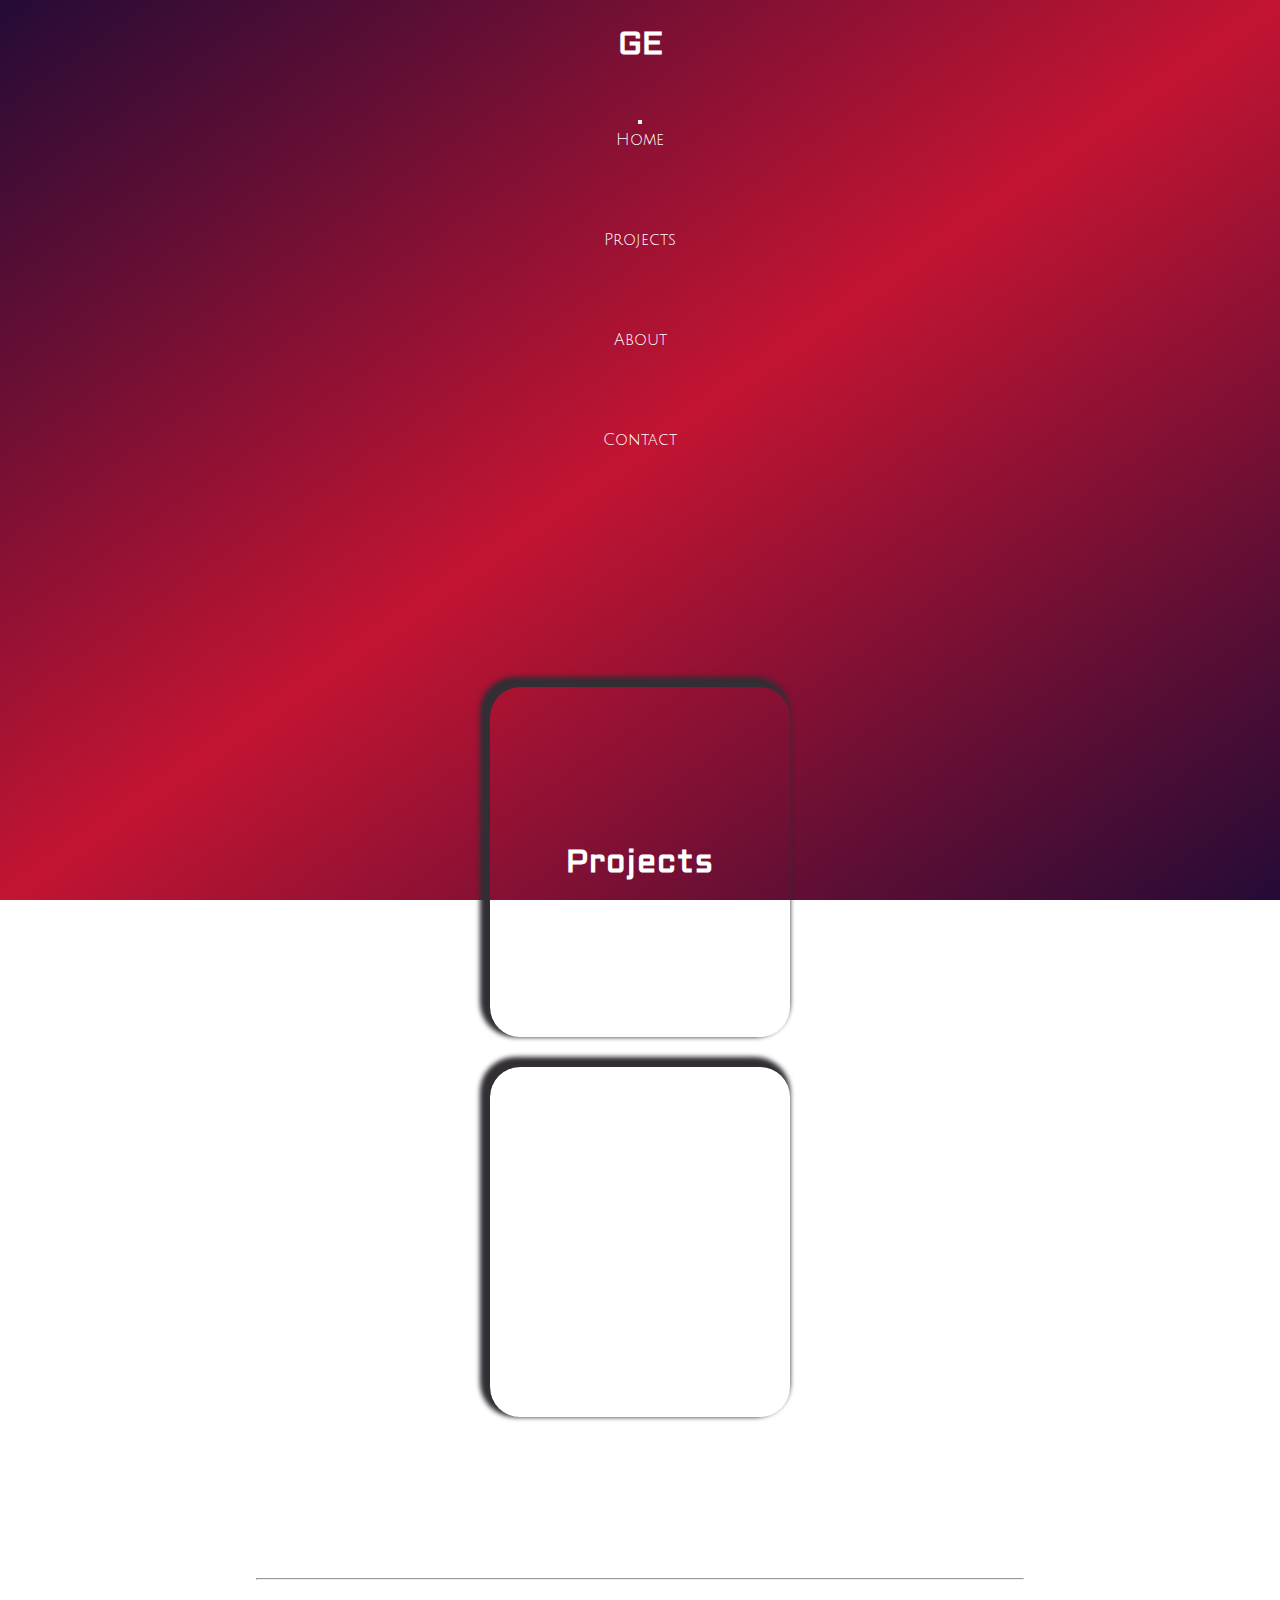
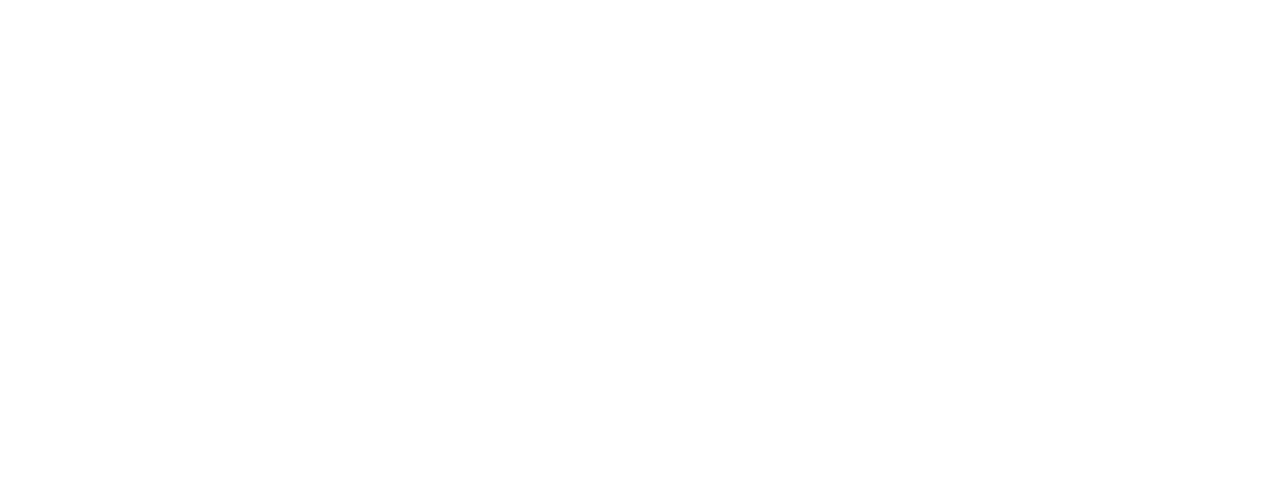
<file: index.html>
<!DOCTYPE html>
<html lang="en">
<head>
    <meta charset="UTF-8">
    <meta http-equiv="X-UA-Compatible" content="IE=edge">
    <meta name="viewport" content="width={device-width}, initial-scale=1.0">
    <link href="https://cdn.jsdelivr.net/npm/bootstrap@5.1.3/dist/css/bootstrap.min.css" rel="stylesheet" integrity="sha384-1BmE4kWBq78iYhFldvKuhfTAU6auU8tT94WrHftjDbrCEXSU1oBoqyl2QvZ6jIW3" crossorigin="anonymous">
    <link rel="stylesheet" href="https://cdn.jsdelivr.net/npm/bootstrap-icons@1.8.1/font/bootstrap-icons.css">
    <link rel="stylesheet" href="./estilos/estilo.css">
    <link rel="preconnect" href="https://fonts.googleapis.com">
    <link rel="preconnect" href="https://fonts.gstatic.com" crossorigin>
    <link href="https://fonts.googleapis.com/css2?family=Julius+Sans+One&display=swap" rel="stylesheet">
    <link rel="preconnect" href="https://fonts.googleapis.com">
    <link rel="preconnect" href="https://fonts.gstatic.com" crossorigin>
    <link href="https://fonts.googleapis.com/css2?family=Aldrich&family=Julius+Sans+One&display=swap" rel="stylesheet">
    <link rel="stylesheet" href="https://cdnjs.cloudflare.com/ajax/libs/animate.css/4.1.1/animate.min.css"/>
    <title>Home</title>
</head>
<body>
    <header class="inicial">
        <div class="ge"><h1 class="animacion"><a class="text-light text-decoration-none" href="index.html">GE</a></h1></div>
    <div class="d-flex justify-content-center">
        <nav class="menu navbar navbar-expand-lg navbar-dark">
        <div class="container-fluid">
            <button class="navbar-toggler" type="button" data-bs-toggle="collapse" data-bs-target="#navbarSupportedContent" aria-controls="navbarSupportedContent" aria-expanded="false" aria-label="Toggle navigation">
              <span class="navbar-toggler-icon"></span>
            </button>
            <div class="collapse navbar-collapse" id="navbarSupportedContent">
              <ul class="navbar-nav me-auto mb-2 mb-lg-0">
                <li class="nav-item">
                  <a class="nav-link active" aria-current="page" href="./index.html">Home</a>
                </li>
                <li class="nav-item">
                  <a class="nav-link" href="./paginas/projects.html">Projects</a>
                </li>
                <li class="nav-item">
                  <a class="nav-link" href="./paginas/about.html">About</a>
                </li>
                <li class="nav-item">
                    <a class="nav-link" href="./paginas/contact.html">Contact</a>
                  </li>
            </div>
          </div>
        </nav>
    </div>
    </header>     <!-- // termina el header // -->
    <main class="main-cuadrados">
            <div class="main-cuadrados1"><a class="text-light text-decoration-none" href="./paginas/projects.html"><h3>Projects</a></h3></div>
            <div class="main-cuadrados2"><h3><a class="text-light text-decoration-none" href="./paginas/about.html">Background</a></h3></div>
    </main>
   <!-- //footer// -->
    <section class="sec-footer"><hr>
        <footer><br>
            <h3>Social Media</h3><br><br><br>
            <ul>
                <li><a href="https://www.linkedin.com" 
                    target="_blank">Linkedin</a></li>
                <li><a href="https://www.instagram.com" 
                    target="_blank">Instagram</a></li>
       </ul>
        </footer>
    </section>
    <script src="https://cdn.jsdelivr.net/npm/bootstrap@5.1.3/dist/js/bootstrap.bundle.min.js" integrity="sha384-ka7Sk0Gln4gmtz2MlQnikT1wXgYsOg+OMhuP+IlRH9sENBO0LRn5q+8nbTov4+1p" crossorigin="anonymous"></script>      
</body>
</html>





 <!--  <section>           // para importar tuits <"insertar tuit> //

            <img src="./welcome.jpg" alt="bienvenida" width="500px">
        </section> -->
       <!-- <section>            
           <div class="mapa">
            <iframe src="https://www.google.com/maps/embed?pb=!1m14!1m12!1m3!1d13135.454002386676!2d-58.4515826!3d-34.607613!2m3!1f0!2f0!3f0!3m2!1i1024!2i768!4f13.1!5e0!3m2!1ses-419!2sar!4v1647560557598!5m2!1ses-419!2sar" width="600" height="450" style="border:0;" allowfullscreen="" loading="lazy"></iframe>
            </div> 
        </section>  -->
</file>
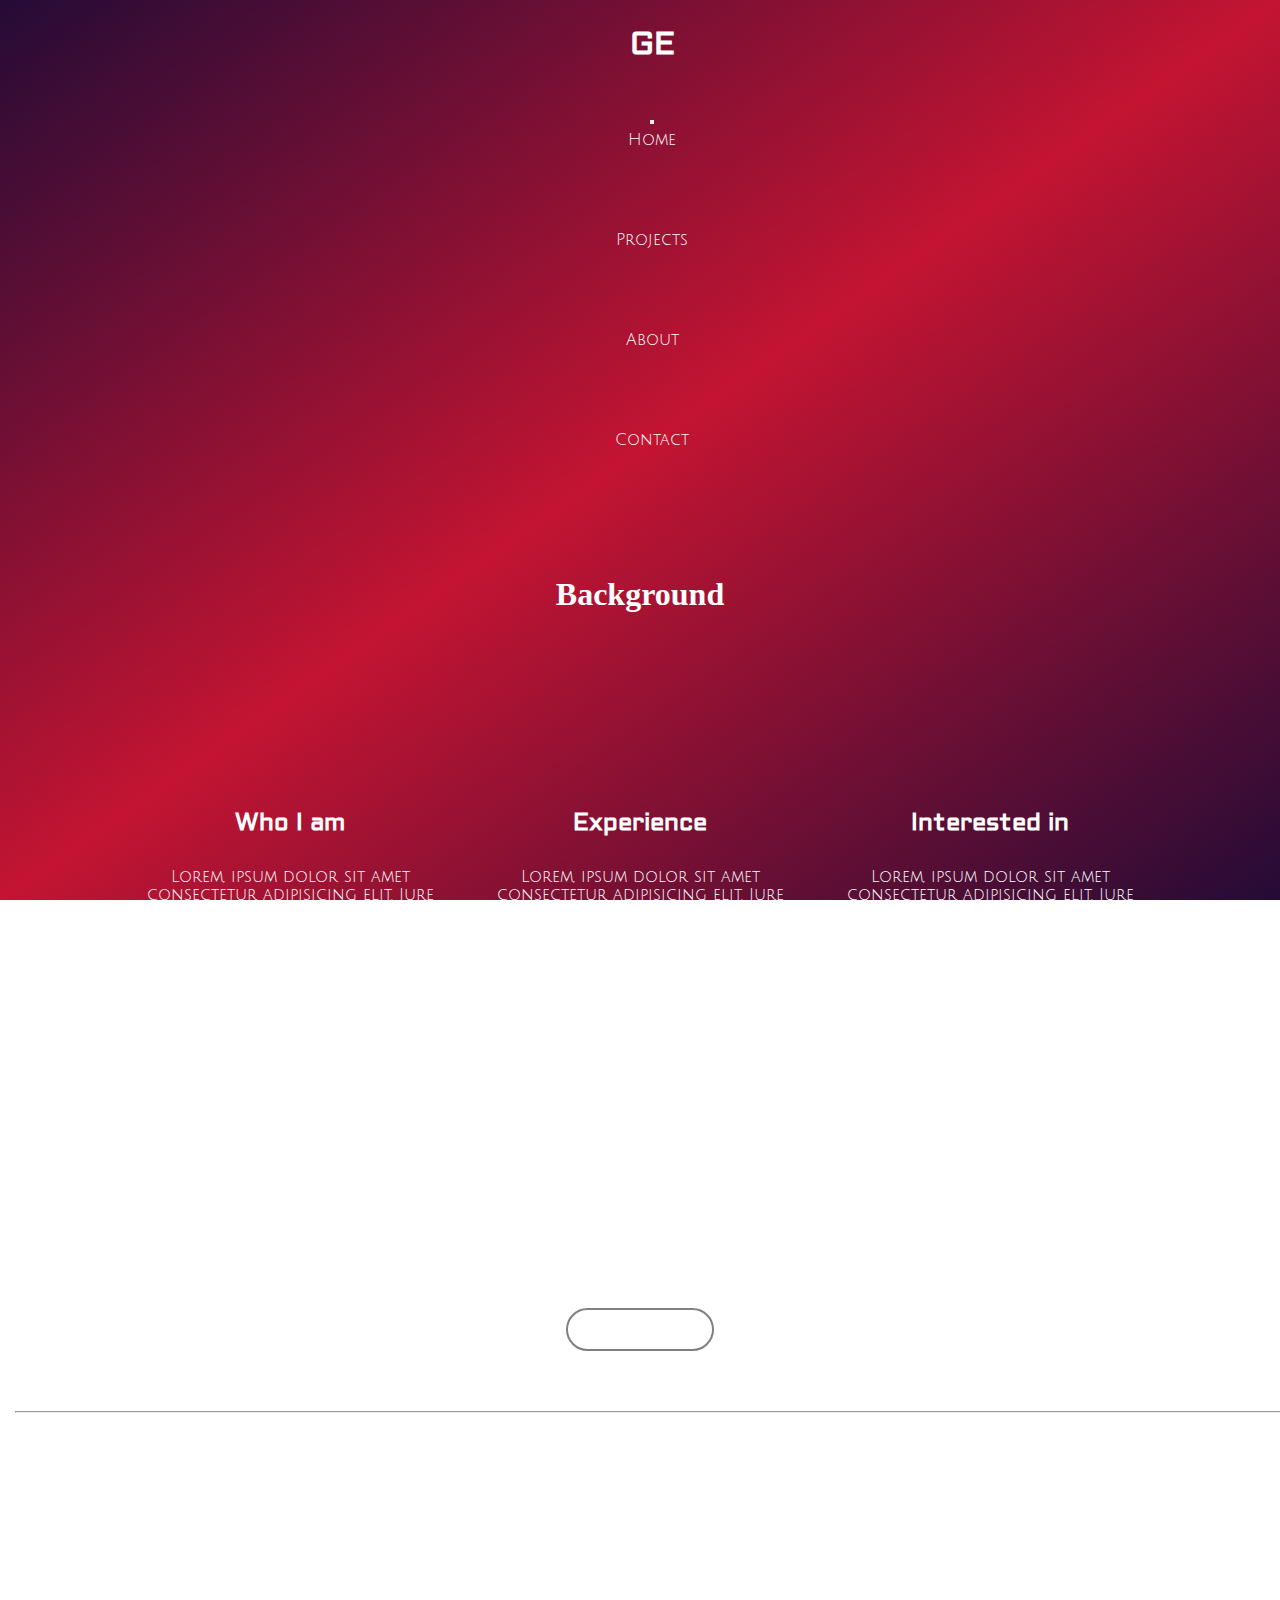
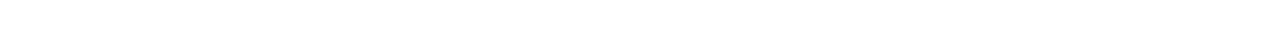
<file: paginas/about.html>
<!DOCTYPE html>
<html lang="en">
<head>
    <meta charset="UTF-8">
    <meta http-equiv="X-UA-Compatible" content="IE=edge">
    <meta name="viewport" content="width=device-width, initial-scale=1.0">
    <link href="https://cdn.jsdelivr.net/npm/bootstrap@5.1.3/dist/css/bootstrap.min.css" rel="stylesheet" integrity="sha384-1BmE4kWBq78iYhFldvKuhfTAU6auU8tT94WrHftjDbrCEXSU1oBoqyl2QvZ6jIW3" crossorigin="anonymous">
    <link rel="stylesheet" href="https://cdn.jsdelivr.net/npm/bootstrap-icons@1.8.1/font/bootstrap-icons.css">
    <link rel="stylesheet" href="../estilos/estilo.css">
    <link rel="preconnect" href="https://fonts.googleapis.com">
    <link rel="preconnect" href="https://fonts.gstatic.com" crossorigin>
    <link href="https://fonts.googleapis.com/css2?family=Julius+Sans+One&display=swap" rel="stylesheet">
    <link rel="preconnect" href="https://fonts.googleapis.com">
    <link rel="preconnect" href="https://fonts.gstatic.com" crossorigin>
    <link href="https://fonts.googleapis.com/css2?family=Aldrich&family=Julius+Sans+One&display=swap" rel="stylesheet">
    <link rel="stylesheet" href="https://cdnjs.cloudflare.com/ajax/libs/animate.css/4.1.1/animate.min.css"/>
    <title>About me</title>
</head>
<body class="body-about">
    <header class="inicial">
        <div class="ge"><h1><a class="text-light text-decoration-none" href="../index.html">GE</a></h1></div>
    <div class="d-flex justify-content-center">
        <nav class="menu navbar navbar-expand-lg navbar-dark">
        <div class="container-fluid">
            <button class="navbar-toggler" type="button" data-bs-toggle="collapse" data-bs-target="#navbarSupportedContent" aria-controls="navbarSupportedContent" aria-expanded="false" aria-label="Toggle navigation">
              <span class="navbar-toggler-icon"></span>
            </button>
            <div class="collapse navbar-collapse" id="navbarSupportedContent">
              <ul class="navbar-nav me-auto mb-2 mb-lg-0">
                <li class="nav-item">
                  <a class="nav-link active" aria-current="page" href="../index.html">Home</a>
                </li>
                <li class="nav-item">
                  <a class="nav-link" href="./projects.html">Projects</a>
                </li>
                <li class="nav-item">
                  <a class="nav-link" href="./about.html">About</a>
                </li>
                <li class="nav-item">
                    <a class="nav-link" href="./contact.html">Contact</a>
                  </li>
            </div>
          </div>
        </nav>
    </div>
    </header>
    <main class="main-about">
        <div class="about"><h1>Background</h1></div>
        <div class="about-text">
            <div class="text">
                <h2>Who I am</h2>
                <p>Lorem, ipsum dolor sit amet consectetur adipisicing elit. Iure impedit, in magni maiores dolor ducimus doloremque obcaecati voluptatem quaerat ea sed ad delectus perferendis fugiat, nisi culpa voluptatibus deserunt. Hic error repellat odit exercitationem soluta explicabo recusandae, esse obcaecati ea veritatis. Nam officia maiores quod similique, magnam quas eveniet quisquam?</p>
            </div>
            <div class="text">
                <h2>Experience</h2>
                <p>Lorem, ipsum dolor sit amet consectetur adipisicing elit. Iure impedit, in magni maiores dolor ducimus doloremque obcaecati voluptatem quaerat ea sed ad delectus perferendis fugiat, nisi culpa voluptatibus deserunt. Hic error repellat odit exercitationem soluta explicabo recusandae, esse obcaecati ea veritatis. Nam officia maiores quod similique, magnam quas eveniet quisquam?</p>
            </div>
            <div class="text">
                <h2>Interested in</h2>
                <p>Lorem, ipsum dolor sit amet consectetur adipisicing elit. Iure impedit, in magni maiores dolor ducimus doloremque obcaecati voluptatem quaerat ea sed ad delectus perferendis fugiat, nisi culpa voluptatibus deserunt. Hic error repellat odit exercitationem soluta explicabo recusandae, esse obcaecati ea veritatis. Nam officia maiores quod similique, magnam quas eveniet quisquam?</p>
            </div>
        </div>
        <section class="boton">
            <button class="botonprop"> <a class="link-light" href="../paginas/contact.html">GET IN TOUCH</a></button>
        </section>
    </main>
    <footer class="foot-about"><hr>
        <h3>Social Media</h3>
        <ul>
            <li><a href="https://www.linkedin.com" target="_blank">Linkedin</a></li>
            <li><a href="https://www.instagram.com" target="_blank">Instagram</a></li>
       </ul>
    </footer>
    <script src="https://cdn.jsdelivr.net/npm/bootstrap@5.1.3/dist/js/bootstrap.bundle.min.js" integrity="sha384-ka7Sk0Gln4gmtz2MlQnikT1wXgYsOg+OMhuP+IlRH9sENBO0LRn5q+8nbTov4+1p" crossorigin="anonymous"></script> 
</body>
</html>
</file>
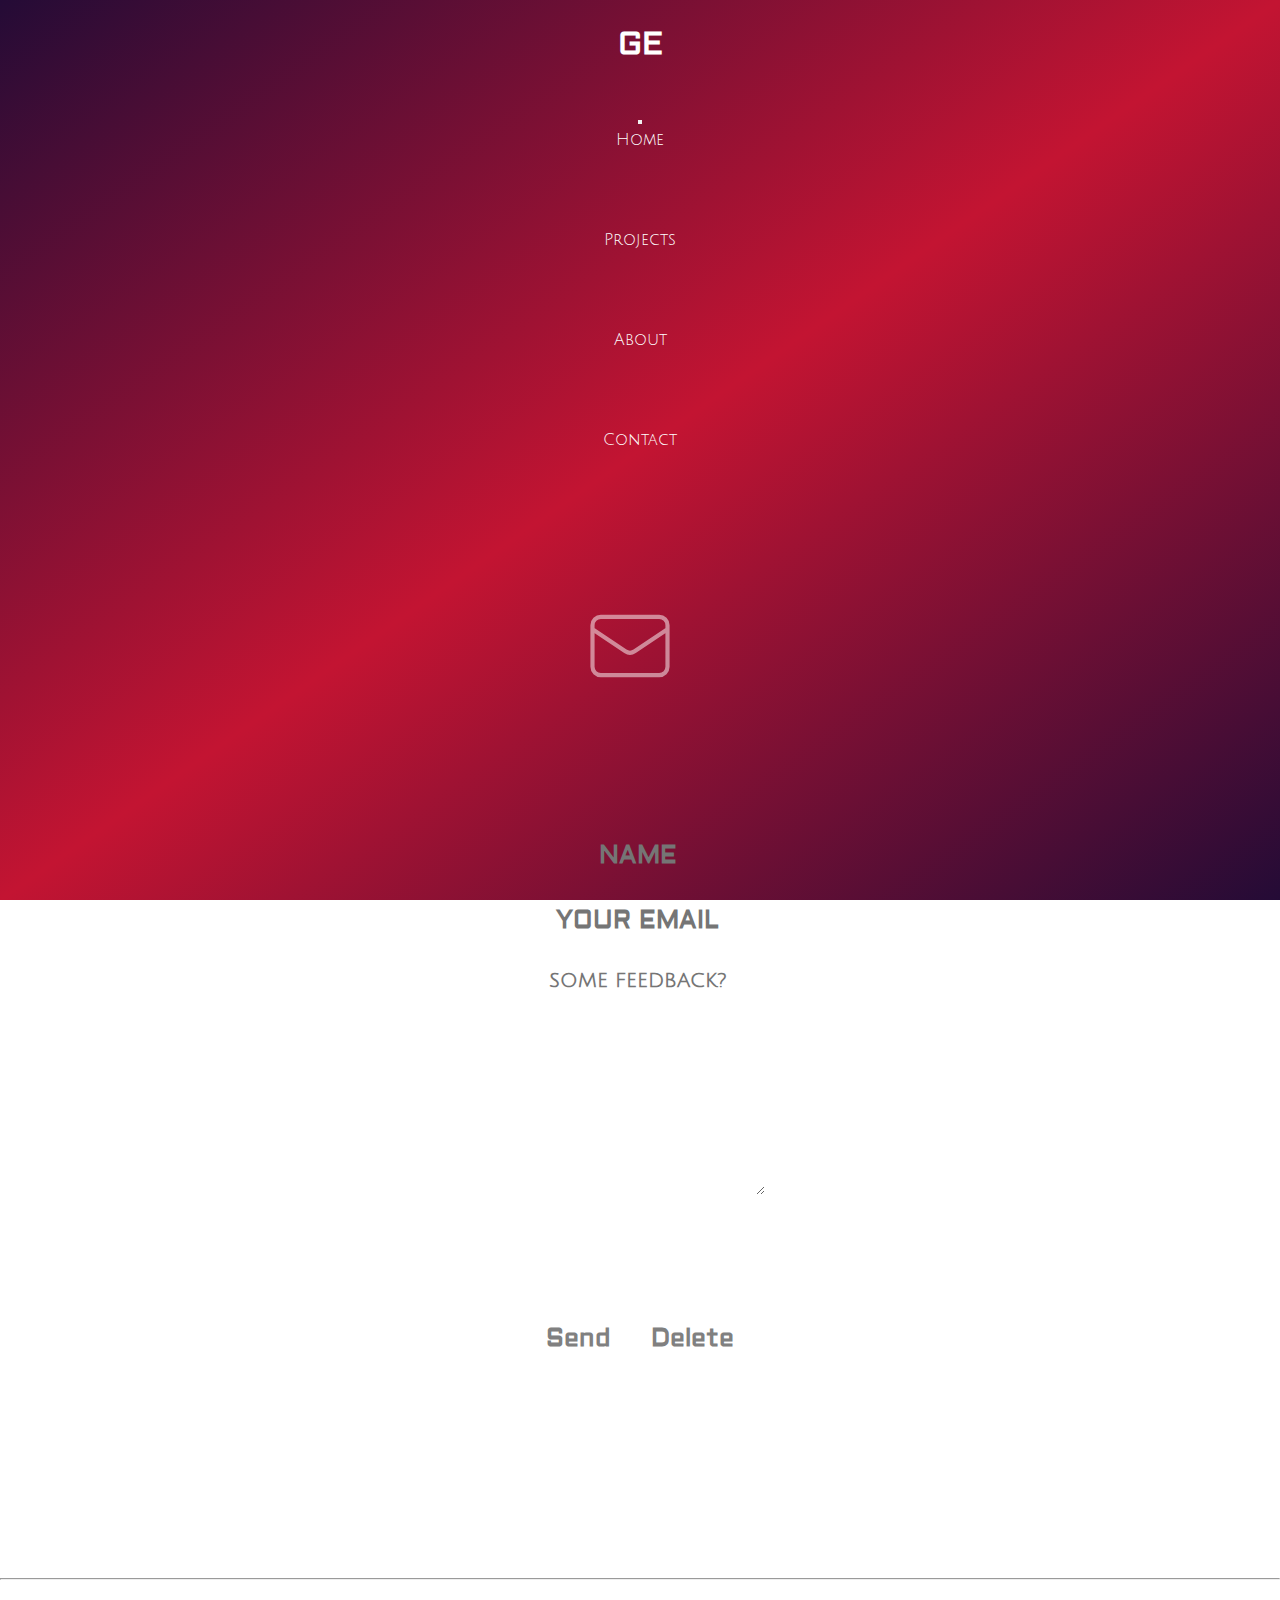
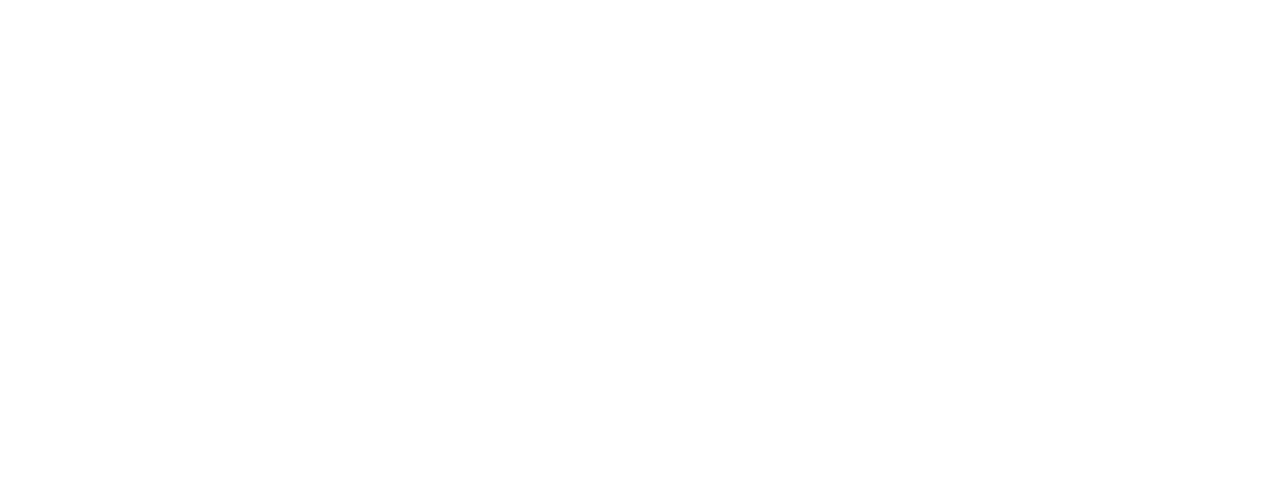
<file: paginas/contact.html>
<!DOCTYPE html>
<html lang="en">
<head>
    <meta charset="UTF-8">
    <meta http-equiv="X-UA-Compatible" content="IE=edge">
    <meta name="viewport" content="width=device-width, initial-scale=1.0">
    <link href="https://cdn.jsdelivr.net/npm/bootstrap@5.1.3/dist/css/bootstrap.min.css" rel="stylesheet" integrity="sha384-1BmE4kWBq78iYhFldvKuhfTAU6auU8tT94WrHftjDbrCEXSU1oBoqyl2QvZ6jIW3" crossorigin="anonymous">
    <link rel="stylesheet" href="https://cdn.jsdelivr.net/npm/bootstrap-icons@1.8.1/font/bootstrap-icons.css">
    <link rel="stylesheet" href="../estilos/estilo.css">
    <link rel="preconnect" href="https://fonts.googleapis.com">
    <link rel="preconnect" href="https://fonts.gstatic.com" crossorigin>
    <link href="https://fonts.googleapis.com/css2?family=Julius+Sans+One&display=swap" rel="stylesheet">
    <link rel="preconnect" href="https://fonts.googleapis.com">
    <link rel="preconnect" href="https://fonts.gstatic.com" crossorigin>
    <link href="https://fonts.googleapis.com/css2?family=Aldrich&family=Julius+Sans+One&display=swap" rel="stylesheet">
    <link rel="stylesheet" href="https://cdnjs.cloudflare.com/ajax/libs/animate.css/4.1.1/animate.min.css"/>
    <title>Contact</title>
</head>
<body class="body-form">
    <header class="inicial">
        <div class="ge"><h1><a class="text-light text-decoration-none" href="../index.html">GE</a></h1></div>
    <div class="d-flex justify-content-center">
        <nav class="menu navbar navbar-expand-lg navbar-dark">
        <div class="container-fluid">
            <button class="navbar-toggler" type="button" data-bs-toggle="collapse" data-bs-target="#navbarSupportedContent" aria-controls="navbarSupportedContent" aria-expanded="false" aria-label="Toggle navigation">
              <span class="navbar-toggler-icon"></span>
            </button>
            <div class="collapse navbar-collapse" id="navbarSupportedContent">
              <ul class="navbar-nav me-auto mb-2 mb-lg-0">
                <li class="nav-item">
                  <a class="nav-link active" aria-current="page" href="../index.html">Home</a>
                </li>
                <li class="nav-item">
                  <a class="nav-link" href="./projects.html">Projects</a>
                </li>
                <li class="nav-item">
                  <a class="nav-link" href="./about.html">About</a>
                </li>
                <li class="nav-item">
                    <a class="nav-link" href="./contact.html">Contact</a>
                  </li>
            </div>
          </div>
        </nav>
    </div>
    </header>
    <main class="contact-form"> 
            <div class="titulo-contacto-hover">
                <div class="icon">
                    <svg class="icon-icon" xmlns="http://www.w3.org/2000/svg" className="h-6 w-6" fill="none" viewBox="0 0 24 24" stroke="currentColor" strokeWidth={2}>
                        <path strokeLinecap="round" strokeLinejoin="round" d="M3 8l7.89 5.26a2 2 0 002.22 0L21 8M5 19h14a2 2 0 002-2V7a2 2 0 00-2-2H5a2 2 0 00-2 2v10a2 2 0 002 2z" />
                    </svg>
                </div>
                <div class="titulo-contacto">
                    <legend><h1><a href="mailto:gonzaloesposito1990@gmail.com">MAIL ME</a></h1></legend>
                </div>
             </div>
            <form class="formulario" action="">
                <div class="form">
                    <div>
                        <input type="text" placeholder="NAME" required>
                    </div><br>
                    <div>
                        <input type="email" placeholder="YOUR EMAIL" required>
                    </div><br>
                        <textarea name="comments" cols="30" rows="10" placeholder="SOME FEEDBACK?"></textarea>
                </div><br>
                <div class="botones">
                    <div>
                        <input class="enviar" type="submit" value="Send">
                    </div>
                <div>
                    <input class="borrar" type="reset" value="Delete">
                </div>
            </div>
            </div>   
            </form>
    </main>
        <footer class="foot-contacteiner"><hr>
            <div class="foot-contact">
                <h3>Social Media</h3>
            </div>  
        <ul>
            <li><a href="https://www.linkedin.com" target="_blank">Linkedin</a></li>
            <li><a href="https://www.instagram.com" target="_blank">Instagram</a></li>
       </ul>
        </footer>
    <script src="https://cdn.jsdelivr.net/npm/bootstrap@5.1.3/dist/js/bootstrap.bundle.min.js" integrity="sha384-ka7Sk0Gln4gmtz2MlQnikT1wXgYsOg+OMhuP+IlRH9sENBO0LRn5q+8nbTov4+1p" crossorigin="anonymous"></script> 
</body>
</html>
</file>
<file: estilos/estilo.css>
* {
    margin: 0;
    padding: 0;
    box-sizing: border-box;
    text-decoration: none;
    color: white;
}

body {
    background: #240b36;
    background: -webkit-linear-gradient(to top left,#240b36, #ac0c26, #240b36);
    background: linear-gradient(to top left, #240b36, #c31432, #240b36);
    background-attachment: fixed;
    display: grid;
    grid-template-columns: 1fr 3fr 1fr;
    grid-template-rows: 1fr 2fr 1fr;
    margin-bottom: 0;
    height: 100vh;

    grid-template-areas:
    "header header header"
    ". cards ."
    "footer footer footer";
}


.inicial h1 {                       /* header */
    display: inline-block;
    position: relative;
    max-width: 50;
    top: 15px;
    padding: 8px;
    font-family: 'Aldrich', sans-serif;
}               

.inicial h1:hover {
    background-color: #240b36;
    border-radius: 50px;
    opacity: .7;
    transition: 400ms;
}

header {
    grid-area: header;
}

.ge {
    color: white;
    text-decoration: none;
    display: flex;
    justify-content: center;
    flex-direction: row;
    margin-bottom: 50px;
}

.animacion {
    animation: bounceOut;
  animation-duration: 2s;
}

.menu {          
    display: flex;
    justify-content: center;               
    text-align: center;
}
.menu li {
    color: white;
    display: inline-block;
    position: relative;
    padding: 5px 10px;
    font-family: 'Julius Sans One', sans-serif;
    }                    

.menu li:hover{
    background-color: #240b36;
    border-radius: 20ch;
    padding: 5px 10px;
    opacity: .7;
    transition: 700ms;
}                             

.menu a{                         
    color: white;
}                    


.main-cuadrados {                   /* index */        /*empieza el main*/
    width: 100%;
    display: flex;
    flex-direction: row;
    align-items: center; 
    justify-content: space-evenly;    
    padding: 50px 50px;
    font-family: 'Aldrich', sans-serif;
    letter-spacing: 1px;
    grid-area: cards;
}


.main-cuadrados1 {                /* tarjeta n1 */
    background: -webkit-linear-gradient(to right, #240b36, #c31432);
    height: 350px;
    width: 300px;
    border-radius: 30px;
    box-shadow: -5px -5px 10px -3px #322f35, -5px -5px 5px 5px #322f35;
    overflow: hidden;
    border: none;
    display: flex;
    align-items: center;
    justify-content: center;
    flex-direction: row;
}

.main-cuadrados1 h3 {
    color: white;
    text-decoration: none;
    display: block;
    font-size: 2rem;
    border-radius: 50%;
    font-weight: none;
}

.main-cuadrados1:hover {            /* hover tarjeta1 */
    background-color: #240b36;
    box-shadow: none;
    opacity: .6;
    transition: 350ms;
    cursor: pointer;
}

.main-cuadrados2 {                 /* tarjeta n2 */
    background: -webkit-linear-gradient(to right, #240b36, #355C7D);
    height: 350px;
    width: 300px;
    border-radius: 30px;
    box-shadow: -5px -5px 10px -3px #322f35, -5px -5px 5px 5px #322f35;
    overflow: hidden;
    border: none;
    display: flex;
    align-items: center;
    justify-content: center;
    flex-direction: row;
}

.main-cuadrados2 h3 {
    color: white;
    text-decoration: none;
    display: block;
    font-size: 2rem;
    border-radius: 50%;
    padding: 0;
}

.main-cuadrados2:hover {            /* hover tarjeta2 */
    background-color: #240b36;
    opacity: .6;
    box-shadow: none;
    transition: 350ms;
    cursor: pointer;                  
}                                   /*termina index*/
           


.sec-footer h3 {                    /* Footer */
    margin-top: 10px;
    margin-bottom: 15px;
    display: flex;
    justify-content: center;
}

.sec-footer {
    grid-area: footer;
}

.foot-projects {
    background-repeat: no-repeat;
}

.foot-projects li {
    margin-top: 50px;
}

.foot-projects h3 {
    margin-top: 20px;
}

.foot-contact h3 {
    margin-top: 20px;
    margin-bottom: 50px;
}

footer {                          
    color: white;
    text-decoration: none;
    text-align: center;
    font-family: 'Julius Sans One', sans-serif;
    background-repeat: no-repeat;
    background-size: cover;
    grid-area: footer;
}

footer li {
    color: white;
    display: inline-block;
    position: relative;
    width: 90%;
    padding: 5px 10px;
}

footer h3{
    text-align: center;
    font-family: 'Aldrich', sans-serif;
    font-size: 1.5rem;
    font-style: normal;
    font-weight: normal;
}

footer li a {
    align-items: center;
    color: white;
    text-decoration: none;
}

footer li a:hover { 
    background-color: #240b36;
    border-radius: 20ch;
    padding: 5px 10px;
    opacity: .7;
}      

footer h3:hover {
    color: grey;
}




.body-about {                         /* about */
    display: grid;
    width: 100%;
    grid-template-columns: 1fr 3fr 1fr;
    grid-template-rows: 1fr 1fr 3fr 1fr 1fr;
    grid-template-areas:
    "header header header"
    "about about about"
    "about-text about-text about-text"
    "boton boton boton"
    "foot-about foot-about foot-about";
}

header {
    grid-area: header;
}

.about {
    grid-area: about;
    display: flex;
    flex-direction: row;
    justify-content: center;
    align-items: center;
    margin-top: 50px;
}

.about-text {
    grid-area: about-text;
}

.foot-about {
    grid-area: foot-about;
}

.main-about {
    width: 100vw;
}

.about-text {
    display: flex;
    text-align: center;
    justify-content: center;
    align-items: center;
    height: 75vh;
}

.text {
    width: 350px;
    justify-content: s;
}

.text h2 {
    margin-bottom: 20px;
    font-family: 'Aldrich', sans-serif;
}

.text p {
    font-family: 'Julius Sans One', sans-serif;
    padding: 10px 20px;
}

.boton {
    display: flex;
    justify-content: center;
}

.botonprop {
    border-radius: 50px;
    padding: 10px 20px;
    appearance: none;
    background-color: transparent;
    border: 2px grey solid;
    font-size: 0.9em;
    margin-top: 20px;
    cursor: pointer;
    font-family: 'Aldrich', sans-serif;
    margin-bottom: 20px;
}

.botonprop:hover {
    background-color: rgb(24, 23, 23);
    cursor: pointer;
    color: white;
    font-family: 'Aldrich', sans-serif;
    transition: 450ms;
    opacity: 0.8;
}

.body-projects {           /* Projects */
    display: grid;
    background: cover;
    background-attachment: fixed;
    height: 160vh;
    grid-template-columns: 1fr 1fr 1fr;
    grid-template-rows: 1fr 1fr 2fr 2fr 1fr;
    grid-template-areas: 
    "header header header"
    "iconos iconos iconos"
    ". projects-main ."
    ". projects-main2 ."
    "foot-projects foot-projects foot-projects";
}

header {
    grid-area: header;
}

.main-projects {
    width: 100vw;
    margin-bottom: 50px;
}

.iconos {
    grid-area: iconos;
    display: flex;
    width: 100%;
    flex-direction: row;
    justify-content: center;
    margin-top: 50px;

}

.projects-main {
    grid-area: projects-main;
}

.projects-main2 {
    grid-area: projects-main2;
}

.foot-projects {
    grid-area: foot-projects;
}

.htmlicon {
    margin-right: 50px;
    margin-top: 20px;
}

.htmlicon img { 
    width: 100px;
    height: 100px;
}

.cssicon {
    margin-left: 50px;
    margin-top: 20px;
}

.cssicon img { 
    width: 100px;
    height: 100px;
}

.projects-main {                   /* Projects Main1*/
    width: 100%;
    display: flex;
    flex-direction: row;
    justify-content: center;
    align-items: center;
    margin-top: 50px;
}

.project1 img {
    width: 270px;
    height: 350px;
    opacity: 0.2;
    border-radius: 20px;
    margin: 0px 50px;
    margin-bottom: 25px; 
}

.project2 img {
    width: 270px;
    height: 350px;
    opacity: 0.2;
    border-radius: 20px;
    margin: 0px 50px;
    margin-bottom: 25px;
}


.projects-main2 {                   /* Projects Main2*/
    width: 100%;

    width: 100%;
    display: flex;
    flex-direction: row;
    justify-content: center;
    align-items: center;
}

.project1 img:hover {            /* hover projects */
    cursor: pointer;
    opacity: 0.8;
}

.project2 img:hover { 
    cursor: pointer;
    opacity: 0.8;
}

.project3 img:hover {   
    cursor: pointer;
    opacity: 0.8;
}

.espacio {
    margin-top: 150px;
}                              /* Contacto */

.body-form {
    display: grid;
    width: 100%;
    grid-template-columns: 1fr 2fr 1fr;
    grid-template-rows: 1fr 2fr 1fr;
    grid-template-areas:
    "header header header"
    "contact-form contact-form contact-form"
    "foot-contacteiner foot-contacteiner foot-contacteiner";
}

header {
    grid-area: header;
}

.contact-form {
    grid-area: contact-form;
}

.foot-contacteiner { 
    grid-area: foot-contacteiner;
}

.formulario {
    display: flex;
    flex-direction: column;
    align-items: center;
    margin-top: 50px;
}
.form {
    margin: 100px;
    display: flex;
    flex-direction: column;
    max-width: 250px;
    justify-content: center;
    align-items: center;
    text-align: center;
    margin-top: 0;
}

.form input textarea {
    text-align: center;
}

input {
        background-color: transparent;
        color: #361a1f;
        font-size: 25px;
        padding: 10px 10px 5px 5px;
        width: 100%;
        border: none;
        font-family: "Aldrich", sans-serif;
        display: flex;
        flex-direction: column;
        font-weight: bold;
        outline: none;
        text-align: center;
}

input:hover {
    opacity: 0.7;
}

textarea {
    background-color: transparent;
    color: #361a1f;
    font-size: 20px;
    padding: 10px 10px 5px 5px;
    width: 100%;
    border: none;
    font-family: "Julius Sans One", sans-serif;
    appearance: none;
    outline: none;
    font-weight: bold;
    margin-bottom: 0px;
    text-align: center;
}

textarea:hover {
    opacity: 0.9;
    font-weight: bold;
}

.titulo-contacto-hover {
    display: flex;
    flex-direction: column;
    justify-content: center;
    align-items: center;
    width: 100%;
    background-color: transparent;
    color: grey;
    font-size: 1.6rem;
    margin-top: 50px;
    padding: 20px;
}

.titulo-contacto a:hover {
 opacity: 0.7;
 color: #322f35;
 cursor: pointer;
}

.titulo-contacto a {
    font-family: "Aldrich", sans-serif;
    color: transparent;
    right: 20px;
}

.botones {
    display: flex;
    flex-direction: row;
    justify-content: space-between;
    align-items: center;
    margin-bottom: 90px;
    margin-top: 0;
}

.enviar {
    color: grey;
    border: 0.5px grey;
    border-radius: 10px;
    padding: 10px 20px;
    bottom: 150px;
    left: 15px;
}

.enviar:hover {
    cursor: pointer;
    color: #322f35;
    border: none;
}

.borrar {
    color: grey;
    border: 0.5px grey;
    border-radius: 10px;
    padding: 10px 20px;
    bottom: 150px;
    left: 15px;
}

.borrar:hover {
    cursor: pointer;
    color: #322f35;
    border: none;
}

input text {
    justify-content: center;
}

.foot-about {
    margin: 40px 15px;
}

.icon {
    display: flex;
    flex-direction: column;
    align-items: center;
    justify-content: center;
    align-content: center;
    margin: 0px 0px;
}

.icon-icon {
    width: 100px;
    height: 100px;
    opacity: 0.5;
    margin-right: 20px;
}

.icon:hover {
    color: white;
}


@media screen and (max-width: 1412px) {         /* Responsive */
    body {                                     
        height: 100%;
        grid-template-areas:
        ". header ."
        ". cards ."
        ". footer .";
        background-attachment: fixed;
    }

    header {
        flex-direction: row;
        justify-content: center;
    } 

    .inicial ul {
        display: flex;
        flex-direction: column;
        align-items: center;
        justify-content: space-between;
        margin-bottom: 0;
        text-align: center;
    }

    li {
        height: 100px;
        align-items: center;
    }

    .main-cuadrados {
        display: flex;
        flex-direction: column;
        justify-content: center;
        align-items: center;
    }

    .main-cuadrados1 {
        margin-bottom: 30px;
    }

    .body-about {
        height: 100vh;
        grid-template-areas:
        "header header header"
        ". about ."
        ". about-text ."
        ". boton ."
        "foot-about foot-about foot-about";
    }

}

@media screen and (max-width: 890px) {

    .body-about {
        height: 100vh;
        grid-template-areas:
        "header header header"
        ". about ."
        ". about-text ."
        ". boton ."
        "foot-about foot-about foot-about";
    }

    .body-projects {                /* MediaQ Projects */
        grid-template-areas: 
        "header header header"
        ". iconos ."
        ". projects-main ."
        ". projects-main2 ."
        "foot-projects foot-projects foot-projects";
        }
    
        .projects-main {
            display: flex;
            flex-direction: column;
        }
    
        .projects-main2 {
            display: flex;
            flex-direction: column;
        }
    
        .main-projects {
            display: flex;
            flex-direction: column;
            justify-content: center;
            align-items: center;
        }
          
        .project1 img {
            opacity: 1;
        } 
    
        .project2 img {
            opacity: 1;
        }
    
        .main-cuadrados {
            width: 100%;
            flex-direction: column;
            align-items: flex-end;
            justify-content: space-between;
            align-content: space-around;
            margin-bottom: 75px;
        }
    
    .about {
        display: flex;
        flex-direction: column;
        justify-content: flex-start;
        align-items: center;
        margin-bottom: 100px;
    }

    .about h1 {
        margin-bottom: 150px;
    }
    .text {
        display: flex;
        flex-direction: column;
        margin-bottom: 25px;
    } 

    .text p {
        margin-bottom: 25px;
    }

    .about-text {
        display: flex;
        flex-direction: column;
        justify-content: center;
        align-items: center;
    }

    .boton {
        display: flex;
        flex-direction: column;
        margin: 150px 500px;
        margin-bottom: 25px;
    }
    .foot-about h3 {
        margin-top: 25px;
        margin-bottom: 50px;
    }

    .botonprop {
        background-color: rgb(24, 23, 23);
        border-radius: 50px;
        padding: 10px 20px;
        appearance: none;
        border: 2px grey solid;
        font-size: 0.9rem;
    }

@media screen and (max-width: 392px) {
    .inicial ul {
        display: flex;
        flex-direction: column;
        align-items: center;
        justify-content: center;
        text-align: center;
    }

    .body-projects {                /* MediaQ Projects */
    grid-template-areas: 
    "header header header"
    ". iconos ."
    ". projects-main ."
    ". projects-main2 ."
    "foot-projects foot-projects foot-projects";
    background-attachment: fixed;
    }

    .foot-projects {
        display: flex;
        flex-direction: column;
        justify-content: center;
        align-items: center;
    }

    .projects-main {
        display: flex;
        flex-direction: column;
    }

    .projects-main2 {
        display: flex;
        flex-direction: column;
    }

    .main-projects {
        display: flex;
        flex-direction: column;
        justify-content: center;
        align-items: center;
    }
      
    .project1 img {
        opacity: 1;
    } 

    .project2 img {
        opacity: 1;
    }

    .main-cuadrados {
        width: 100%;
        flex-direction: column;
        align-items: flex-end;
        justify-content: space-between;
        align-content: space-around;
        margin-bottom: 75px;
    }



    .body-about {                       /* MediaQ About */
        height: 90vh;
        grid-template-areas:
        "header header header"
        ". about ."
        ". about-text ."
        ". boton ."
        "foot-about foot-about foot-about";
    }

    .about {
        display: flex;
        flex-direction: column;
        justify-content: flex-start;
        align-items: center;
        margin-bottom: 100px;
    }

    .about h1 {
        margin-bottom: 150px;
    }
    .text {
        display: flex;
        flex-direction: column;
        margin-bottom: 25px;
    } 

    .text p {
        margin-bottom: 25px;
    }

    .about-text {
        display: flex;
        flex-direction: column;
        justify-content: center;
        align-items: center;
    }

    .boton {
        display: flex;
        flex-direction: column;
        margin: 150px 50px;
        margin-bottom: 25px;
    }

    .botonprop {
        background-color: rgb(24, 23, 23);
        border-radius: 50px;
        padding: 10px 20px;
        appearance: none;
        border: 2px grey solid;
        font-size: 0.9rem;
    }

    .foot-about h3 {
        margin-top: 25px;
        margin-bottom: 50px;
    }

    footer ul {
        display: flex;
        flex-direction: column;
        align-items: center;
    } 

    .contact-form {                 /* MediaQ Contact */
        grid-template-areas:
        "header header header"
        ". contact-form ."
        "foot-contacteiner foot-contacteiner foot-contacteiner";

        height: 100vh;
        margin-bottom: 0;
    }
    .titulo-contacto-hover {
        display: flex;
        flex-direction: column;
        justify-content: center;
        align-items: center;
    }

    .titulo-contacto a {
        display: none;
    }

    .titulo-contacto {
        width: 150px;
        display: flex;
    }

    .foot-contacteiner h3 {
        margin-top: 25px;
        margin-bottom: 50px;
    }

    .formulario {
        position: relative;
        top: 150px;
    }
}
}
</file>
